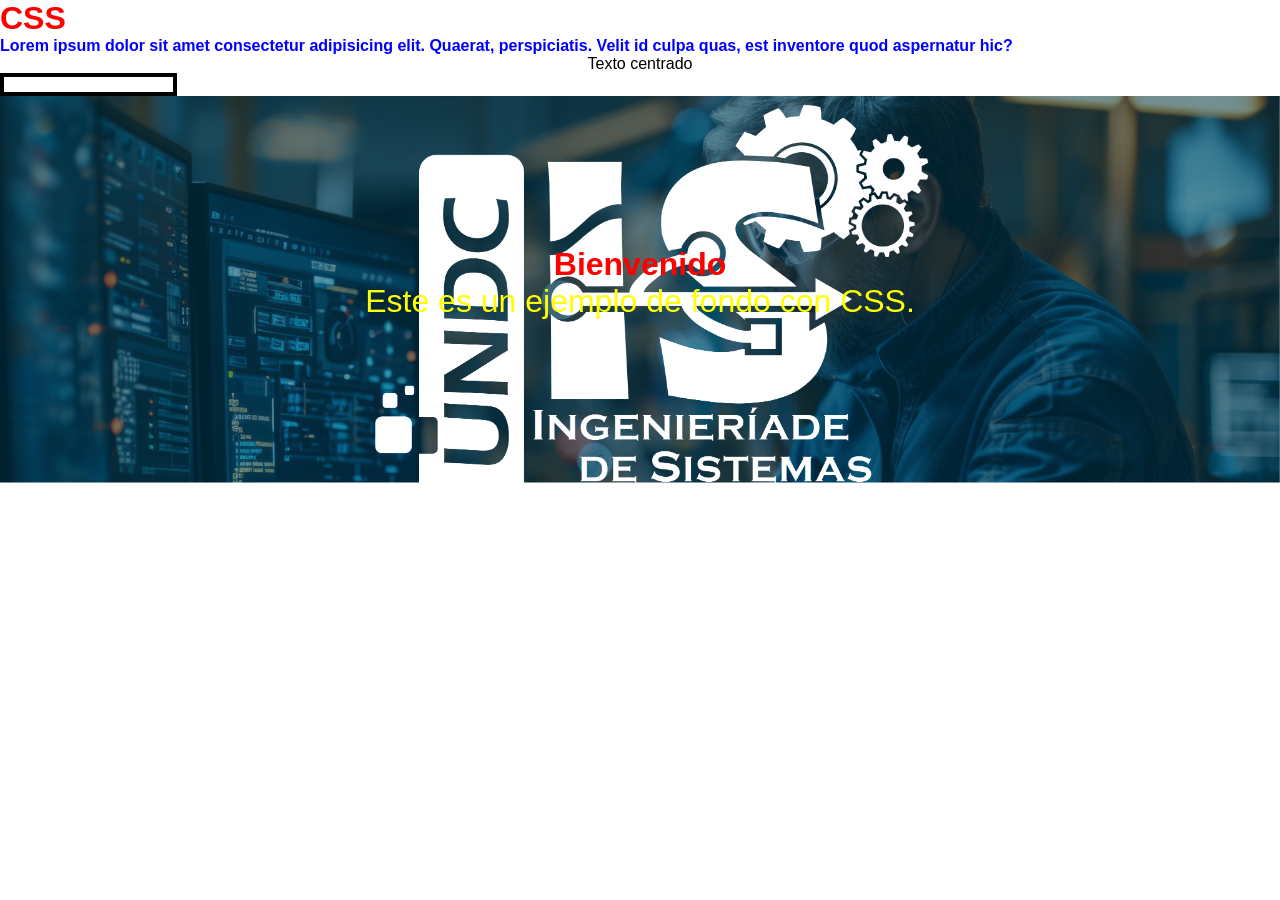
<file: css.html>
<!DOCTYPE html>
<html lang="en">
<head>
    <meta charset="UTF-8">
    <meta name="viewport" content="width=device-width, initial-scale=1.0">
    <title>Document</title>
    <link rel="stylesheet" href="css.css"
</head>
<body>
    <h1>CSS</h1>
    <p class="Izumi">Lorem ipsum dolor sit amet consectetur adipisicing elit. Quaerat, perspiciatis. Velit id culpa quas, est inventore quod aspernatur hic?</p>
    <div id="Soto">Texto centrado</div>
    <input type="text">
    
    <div class="imagenfondo">
    <h1>Bienvenido</h1>
    <p>Este es un ejemplo de fondo con CSS.</p>
    </div>
</body>
</html>
</file>
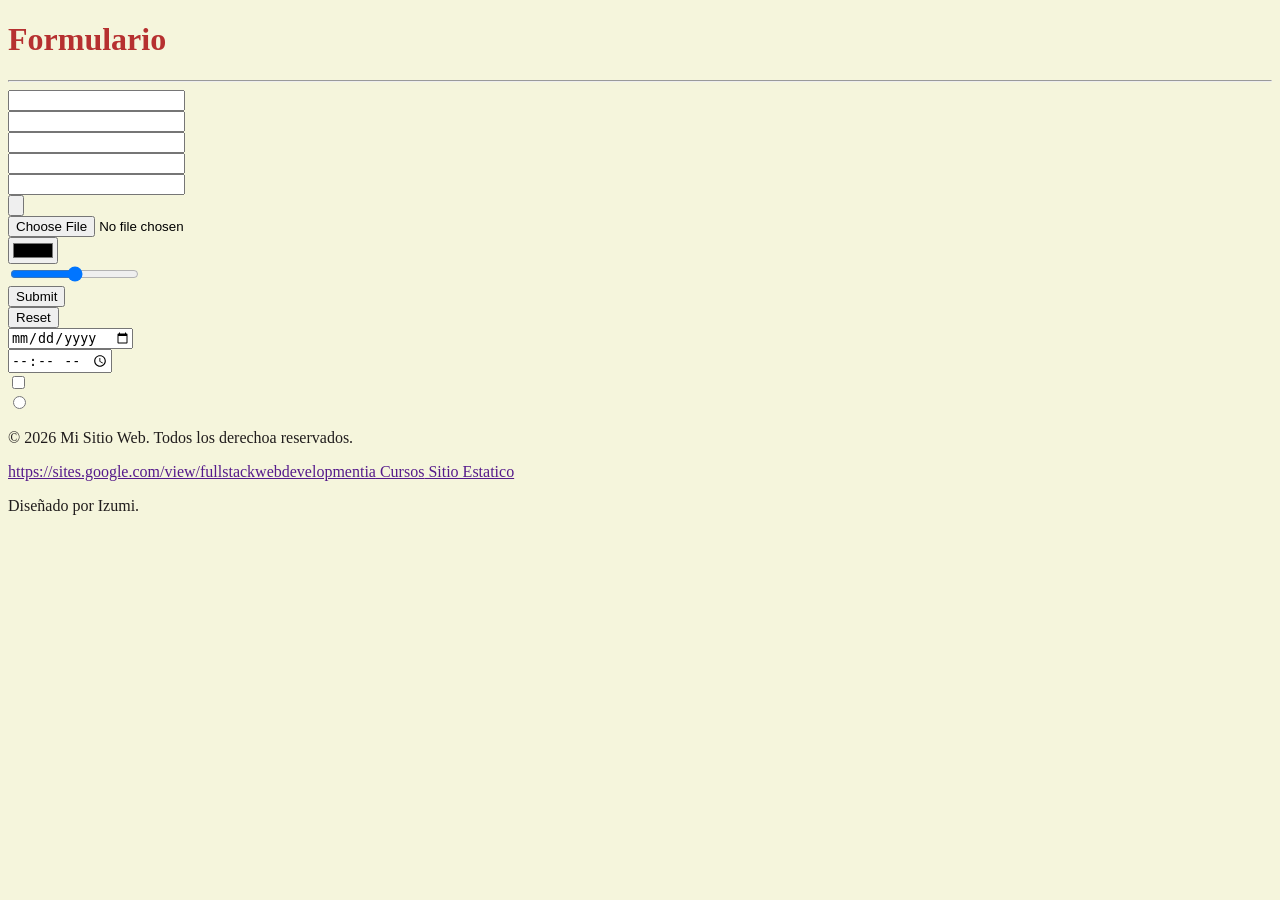
<file: html5.html>
<!DOCTYPE html>
<html lang="en">
<head>
    <meta charset="UTF-8">
    <meta name="viewport" content="width=device-width, initial-scale=1.0">
    <title>Document</title>
    <style>
        body{
            background-color: beige;
    }
    h1{
        color: rgb(182, 48, 48);
    }
    p{
        color: rgb(32, 28, 28);
    }
    </style> 
</head>
<body>
<header>
    <h1>Formulario</h1>
    <hr>
    <form action="#">
        <input type="text">
        <br>
        <input type="email">
        <br>
        <input type="password">
        <br>
        <input type="number">
        <br>
        <input type="tel">
        <br>
        <input type="button">
        <br>
        <input type="file">
        <br>
        <input type="color">
        <br>
        <input type="range">
        <br>
        <input type="submit">
        <br>
        <input type="reset">
        <br>
        <input type="date">
        <br>
        <input type="time">
        <br>
        <input type="checkbox">
        <br>
        <input type="radio">
    </form>
</header>
    <footer>
        <p>&copy; 2026 Mi Sitio Web. Todos los derechoa reservados.</p>
        <nav><a href="">https://sites.google.com/view/fullstackwebdevelopmentia</a><a href=""> Cursos</a><a href=""> Sitio Estatico</a></nav>
    </footer>
    <p>Diseñado por Izumi.</p>
</body>
</html>
</file>
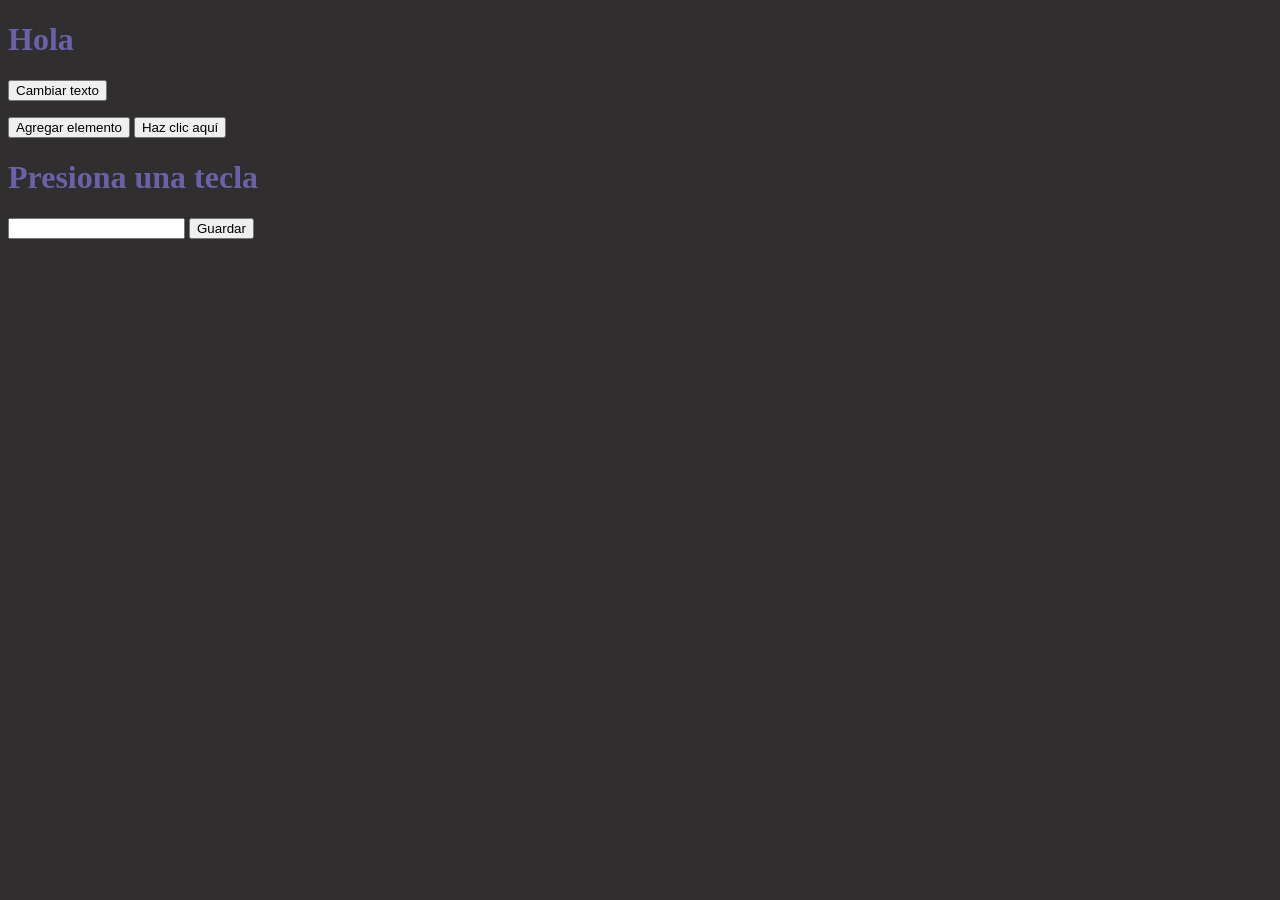
<file: javascript.html>
<!DOCTYPE html>
<html lang="en">
<head>
    <meta charset="UTF-8">
    <meta name="viewport" content="width=, initial-scale=1.0">
    <title>Document</title>
    <style>
        body{
            background-color: rgb(48, 46, 46);
    }
    h1{
        color: rgb(108, 97, 169);
    }
    p{
        color: rgb(129, 228, 255);
    }
    </style> 
</head>
<body>
    <h1 id="titulo">Hola</h1>
    <button id="btnCambiar">Cambiar texto</button>
<script>
    const titulo = document.getElementById("titulo");
    const boton = document.getElementById("btnCambiar");
    boton.addEventListener("click", () => {
    titulo.textContent = "Just Izumi";
    titulo.style.color = "green";
    titulo.style.fontSize = "30px";
});
</script>
    <ul id="lista"></ul>
<button id="btnAgregar">Agregar elemento</button>
<script>
    const lista = document.getElementById("lista");
    const botoon = document.getElementById("btnAgregar");
    botoon.addEventListener("click", () => {
    const li = document.createElement("li"); // crea un nuevo <li>
    li.textContent = "Just Izumi"; // agrega texto al <li>
    li.style.color = "red";
    lista.appendChild(li); // inserta el <li> dentro del <ul>
});
</script>
    <button id="btn">Haz clic aquí</button>
<script>
    const botooon = document.getElementById("btn");
    botooon.addEventListener("click", () => {
    console.log("Se hizo clic");
    alert("¡Just Izumi!");
    });
</script>
    <h1>Presiona una tecla</h1>
    <p id="resultado"></p>
<script>
    const resultado = document.getElementById("resultado");
    document.addEventListener("keydown", (evento) => {
    console.log("Tecla:", evento.key); // se ve en consola
    alert("Just Izumi...");
    resultado.textContent = "Presionaste: " + evento.key; // se ve en la página
    });
</script>
    <form id="formulario">
    <input id="nombre" type="text" />
    <button type="submit">Guardar</button>
    </form>
    <script>
    const formulario = document.getElementById("formulario");
    formulario.addEventListener("submit", (evento) => {
    evento.preventDefault(); // evita que la página se recargue
    const nombre = document.getElementById("nombre").value; // obtiene el valor del input
    alert("Just Izumi!");
    console.log("Nombre:", nombre); // muestra el dato en consola
    });
</script>
</body>
</html>
</file>
<file: css.css>
h1 {
    color: red;
}
.Izumi{
    font-weight: bold;
    color: blue;
    }
#Soto {
    text-align: center;
}
* {
    margin: 0;
    padding: 0;
    }
input[type="text"] {
    border: 4px solid rgb(0, 0, 0);
}
h2, p {
    font-family: Arial, sans-serif;
    color: green;
    }
div p {
    color: yellow;
    font-size: xx-large;
    }
body {
    margin: 0;
    font-family: Arial, sans-serif;
    }
.imagenfondo {
    width: 100%;
    height: 400px;
    color: white;
    text-align: center;
    padding-top: 150px;
    /* Fondo con imagen */
    background-image: url('imagenfondo.jpg'); /* tu imagen */
    background-size: cover; /* ajusta al contenedor */
    background-repeat: no-repeat; /* evita repetición */
    background-position: center; /* centra la imagen */
    }
</file>
